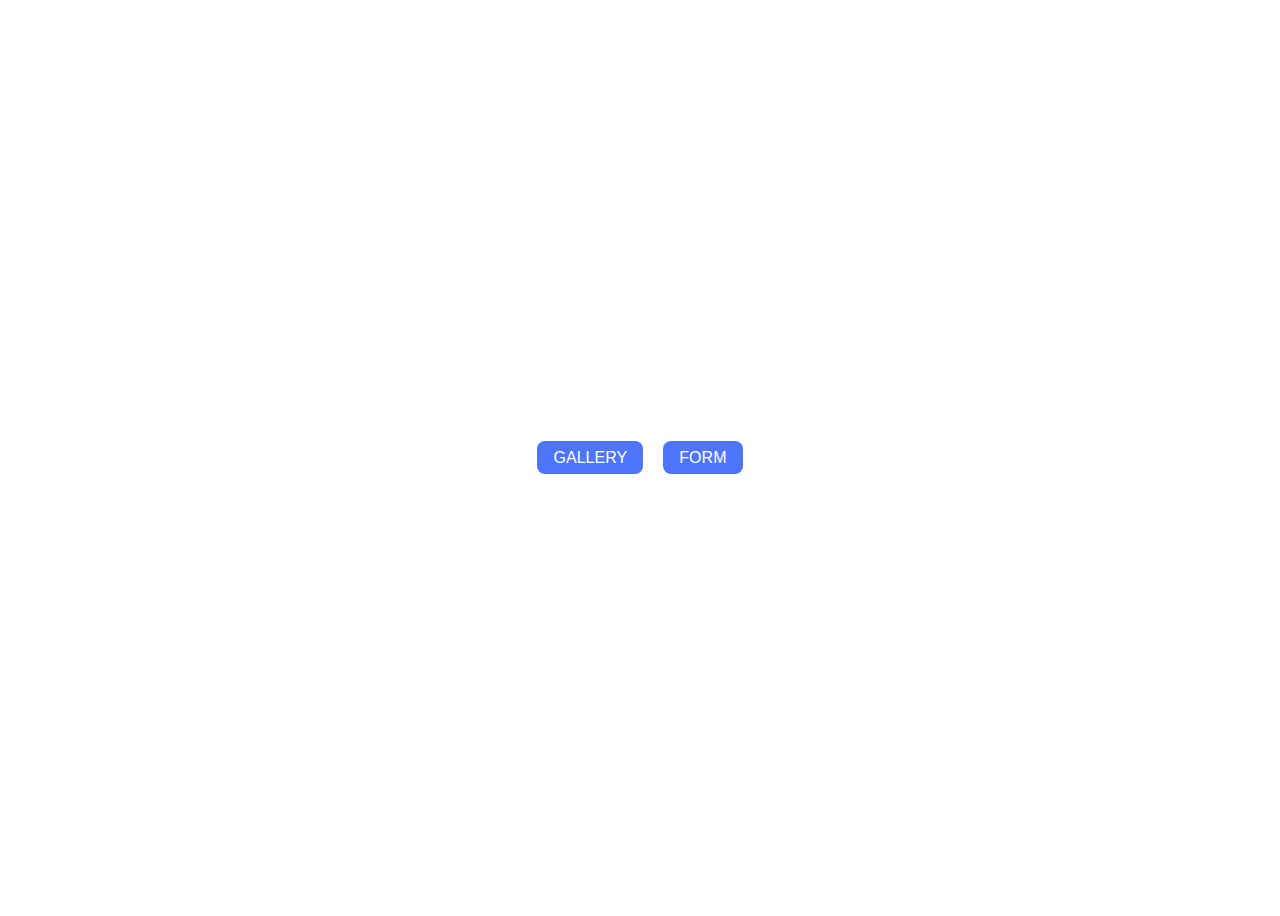
<file: src/index.html>
<!DOCTYPE html>
<html lang="en">

<head>
  <meta charset="UTF-8" />
  <link rel="icon" type="image/svg+xml" href="/favicon.svg" />
  <meta name="viewport" content="width=device-width, initial-scale=1.0" />
  <title>Vanilla App Template</title>
  <link rel="stylesheet" href="./css/styles.css" />

</head>

<body>

  <ul class="nav-list">
    <li class="nav-item">
      <a href="./1-gallery.html" class="nav-link">gallery</a>
    </li>

    <li class="nav-item">
      <a href="./2-form.html" class="nav-link">form</a>
    </li>
  </ul>

</body>

</html>
</file>
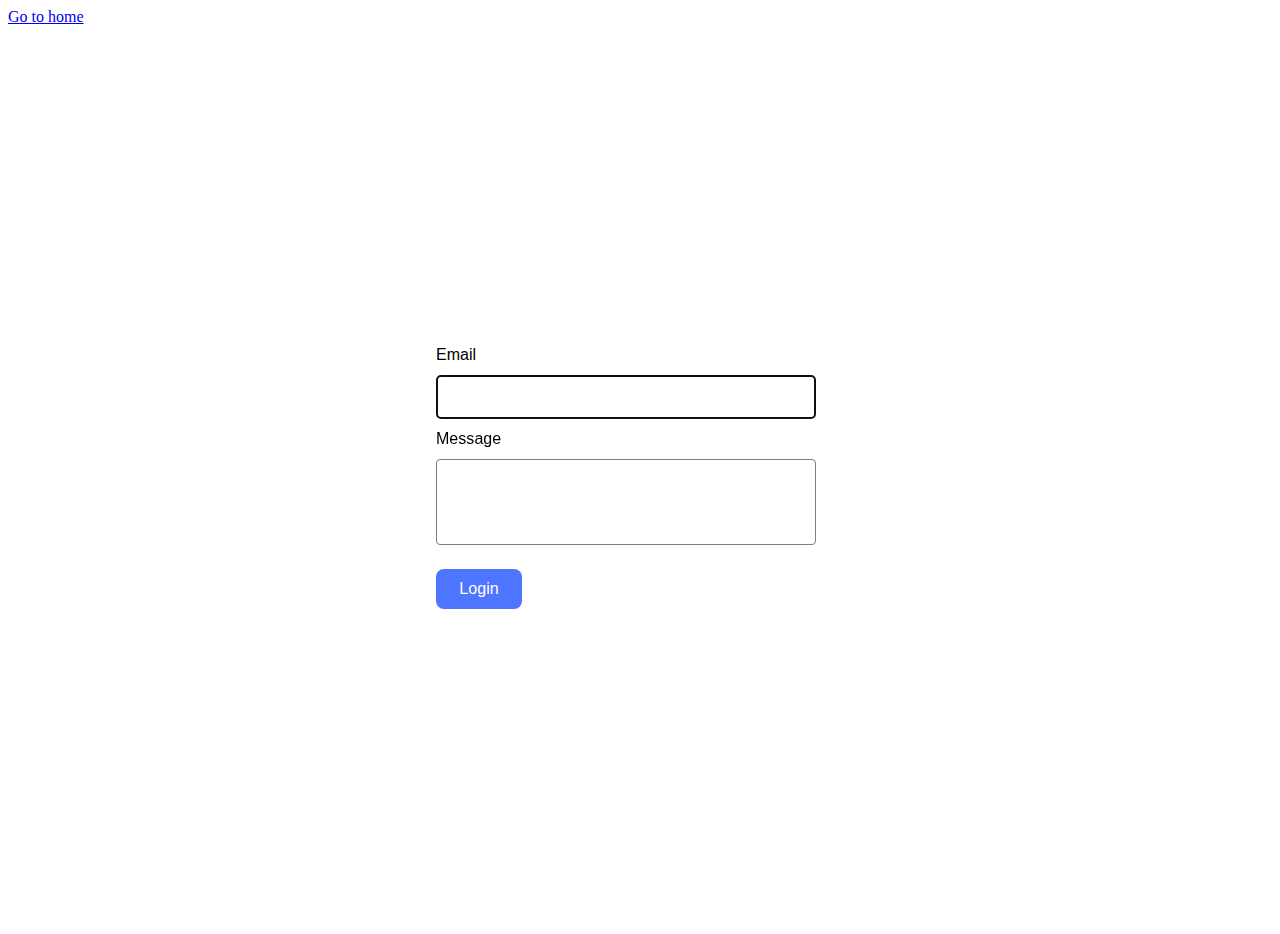
<file: src/2-form.html>
<!DOCTYPE html>
<html lang="en">

<head>
  <meta charset="UTF-8" />
  <meta http-equiv="X-UA-Compatible" content="IE=edge" />
  <meta name="viewport" content="width=device-width, initial-scale=1.0" />
  <title>Page 3</title>
  <link rel="stylesheet" href="./css/form.css">
  <script type="module" src="./js/2-form.js"></script>
</head>

<body>
  <a href="./index.html">Go to home</a>
  <section>

    <form class="feedback-form" autocomplete="off">
      <label>
        Email
        <input type="email" name="email" autofocus />
      </label>
      <label>
        Message
        <textarea name="message" rows="8" ></textarea>
      </label>
      <button type="submit">Login</button>
    </form>
  </section>
</body>

</html>
</file>
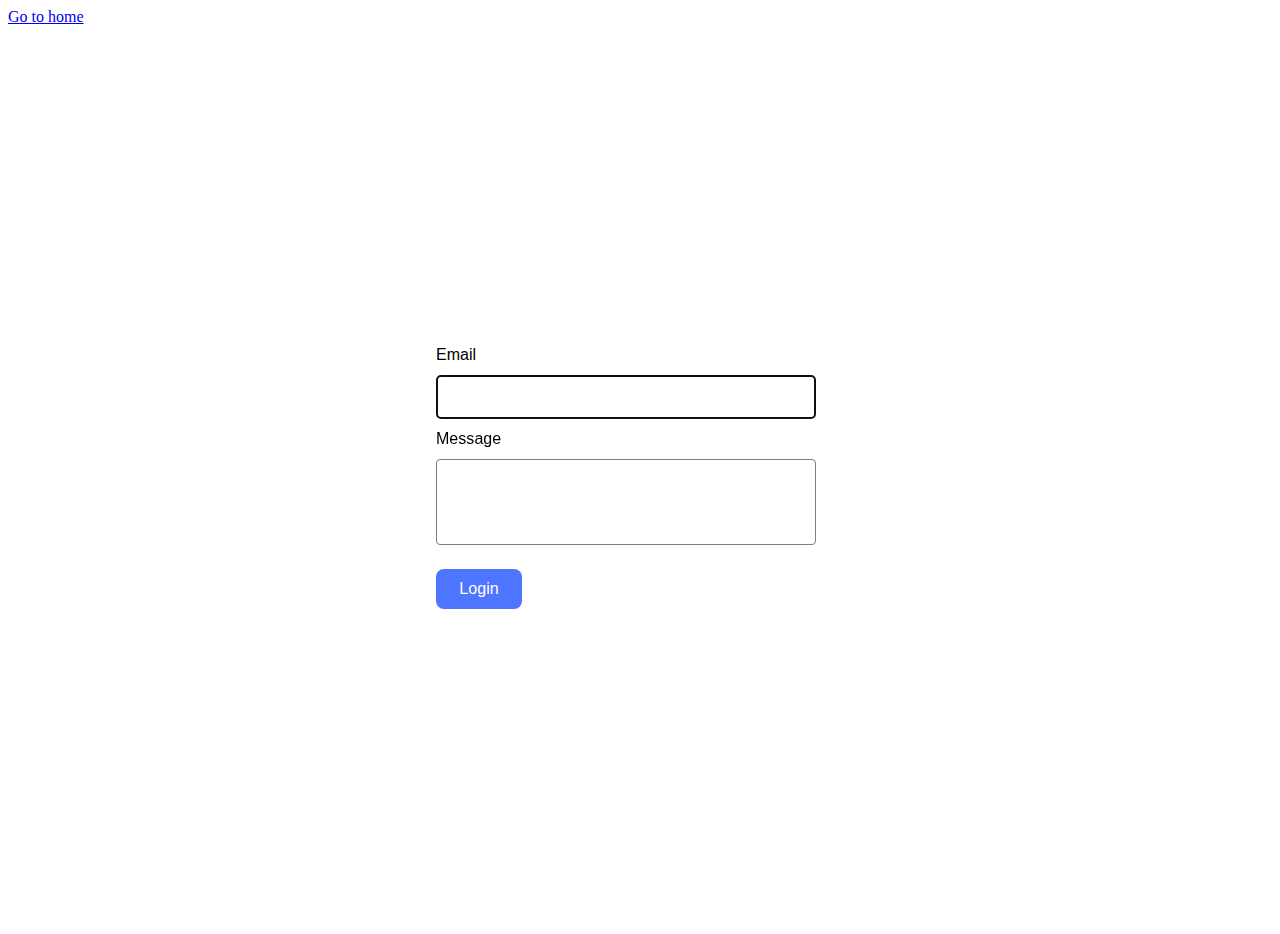
<file: src/form.html>
<!DOCTYPE html>
<html lang="en">

<head>
  <meta charset="UTF-8" />
  <meta http-equiv="X-UA-Compatible" content="IE=edge" />
  <meta name="viewport" content="width=device-width, initial-scale=1.0" />
  <title>Page 3</title>
  <link rel="stylesheet" href="./css/form.css">
  <script type="module" src="./js/form.js"></script>
</head>

<body>
  <a href="./index.html">Go to home</a>
  <section>

    <form class="feedback-form" autocomplete="off">
      <label>
        Email
        <input type="email" name="email" autofocus />
      </label>
      <label>
        Message
        <textarea name="message" rows="8" ></textarea>
      </label>
      <button type="submit">Login</button>
    </form>
  </section>
</body>

</html>
</file>
<file: src/css/form.css>
section {
  display: flex;
  justify-content: center;
  align-items: center;
  height: 100vh;
  margin: 0;
}

.feedback-form {
  display: flex;
  flex-direction: column;
  width: 408px;
  padding: 24px;
  row-gap: 8px;
}

.feedback-form label {
  display: flex;
  flex-direction: column;
  row-gap: 8px;
  font-family: "Montserrat", sans-serif;
  font-weight: 400;
  font-size: 16px;
  line-height: 24px;
  letter-spacing: 0.04px;
}

.feedback-form label input,
.feedback-form label textarea {
  width: 360px;
  line-height: 24px;
  border: 1px solid #808080;
  border-radius: 4px;
  padding-left: 16px;
}

.feedback-form label input {
  height: 40px;
}

.feedback-form label textarea {
  height: 80px;
  resize: none;
}

.feedback-form button {
  font-family: "Montserrat", sans-serif;
  margin-top: 16px;
  outline: none;
  border: none;
  width: 86px;
  height: 40px;
  border-radius: 8px;
  background-color: #4E75FF;
  cursor: pointer;
  font-weight: 500;
  font-size: 16px;
  line-height: 24px;
  letter-spacing: 0.04px;
  color: #ffffff;
}

.feedback-form button:hover {
  background-color: #6C8CFF;
}
</file>
<file: src/css/styles.css>
/**
  |============================
  | include css partials with
  | default @import url()
  |============================
*/

@import url('./reset.css');
@import url('./gallery.css');
@import url('./form.css');

:root {
  font-family: Inter, Avenir, Helvetica, Arial, sans-serif;
  font-size: 16px;
  line-height: 24px;
  font-weight: 400;

  color: #242424;
  background-color: rgba(255, 255, 255, 0.87);

  font-synthesis: none;
  text-rendering: optimizeLegibility;
  -webkit-font-smoothing: antialiased;
  -moz-osx-font-smoothing: grayscale;
  -webkit-text-size-adjust: 100%;
}

.nav-list {
  display: flex;
  justify-content: center;
  align-items: center;
  height: 100vh;
  margin: 0;
  gap: 20px;
}

.nav-link {
  font-family: "Montserrat", sans-serif;
  margin-top: 16px;
  outline: none;
  text-transform: uppercase;
  border: none;
  padding: 8px 16px;
  border-radius: 8px;
  background-color: #4E75FF;
  cursor: pointer;
  font-weight: 500;
  font-size: 16px;
  line-height: 24px;
  letter-spacing: 0.04px;
  color: #ffffff;
}

.nav-link:hover {
  background-color: #6C8CFF;
}
</file>
